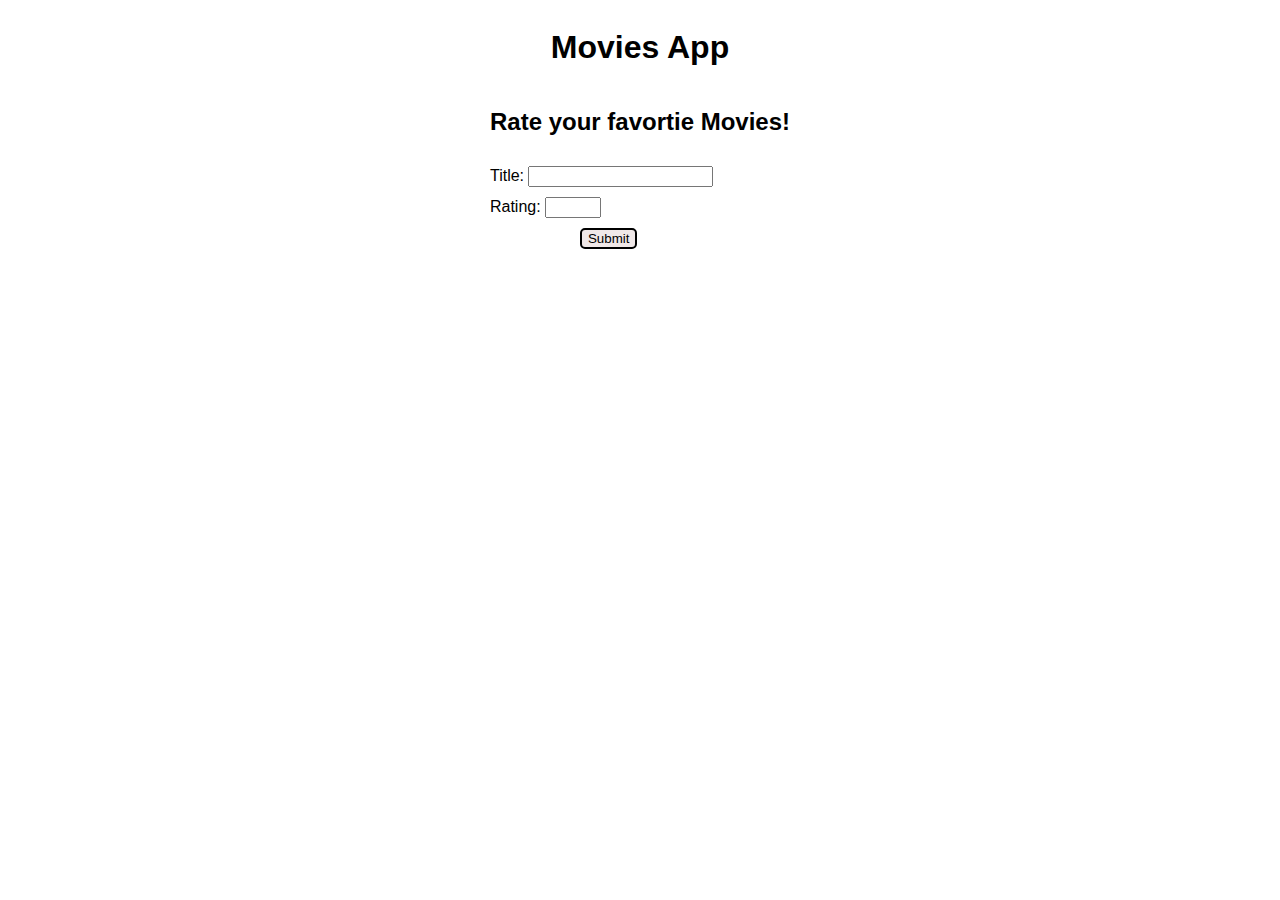
<file: Index.html>
<!DOCTYPE html>
<html lang="en">
<head>
    <meta charset="UTF-8">
    <meta http-equiv="X-UA-Compatible" content="IE=edge">
    <meta name="viewport" content="width=device-width, initial-scale=1.0">
    <link rel="stylesheet" href="MoviesApp.css">
    <title>Movies App</title>
</head>
<body id="container">
    <h1 class="font">Movies App</h1>

    <form>
        <h2 class="font">Rate your favortie Movies!</h2>
        <label class="font">Title:</label>
        <input type="text" name="title" minlength="2" required class="font inputBox">
        <br>
        <label class="font">Rating:</label>
        <input type="number" name="rating" min=0 max=10 required class="font inputBox">
        <br>
        <button id="submitBtn" class="font">Submit</button>
    </form>

    <ul id="moviesList">

    </ul>
    
    <script src="https://code.jquery.com/jquery-3.3.1.js"></script>
    <script src="MoviesApp.js"></script>
</body>
</html>
</file>
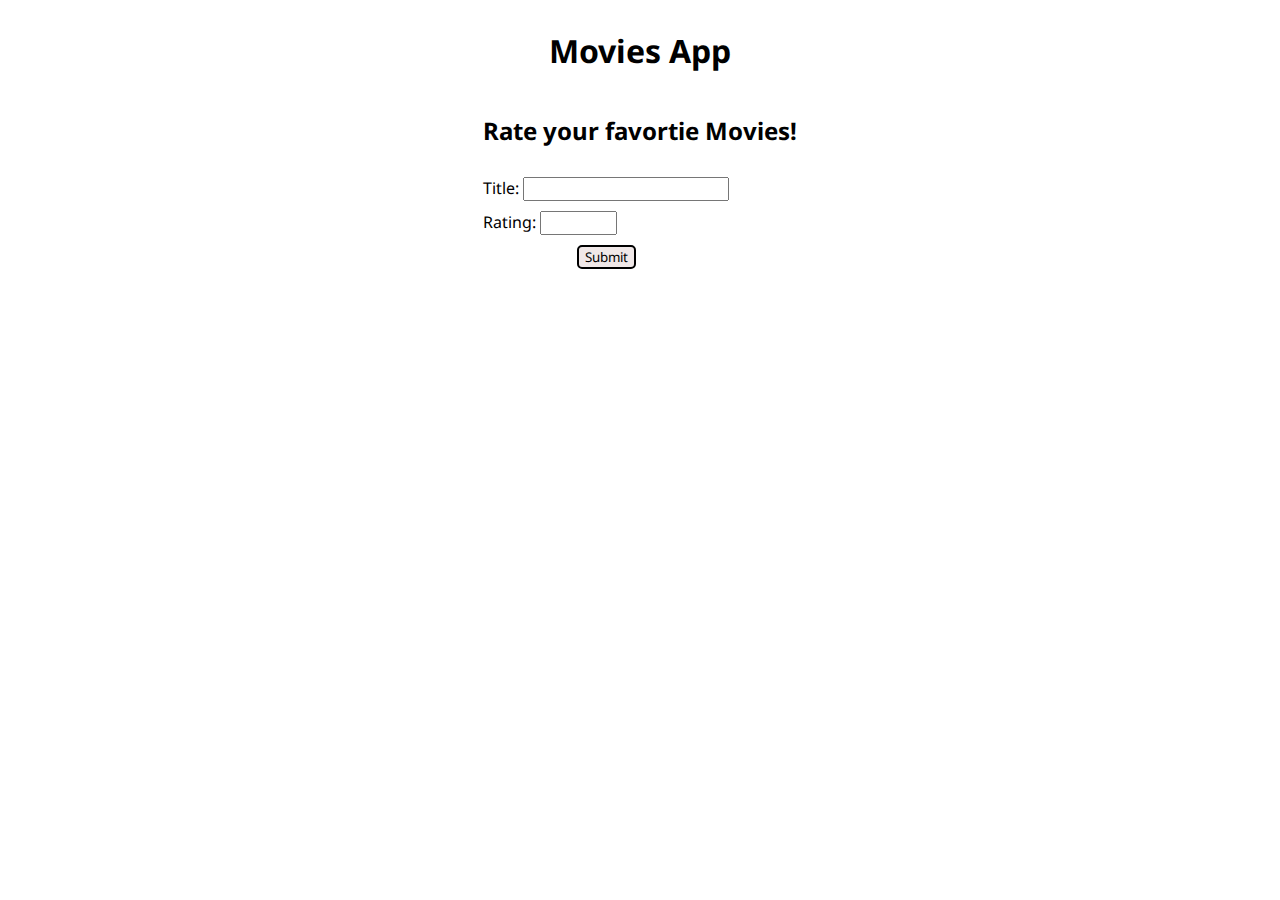
<file: MoviesApp.html>
<!DOCTYPE html>
<html lang="en">
<head>
    <meta charset="UTF-8">
    <meta http-equiv="X-UA-Compatible" content="IE=edge">
    <meta name="viewport" content="width=device-width, initial-scale=1.0">
    <link rel="stylesheet" href="MoviesApp.css">
    <title>Movies App</title>
    <link rel="preconnect" href="https://fonts.googleapis.com">
    <link rel="preconnect" href="https://fonts.gstatic.com" crossorigin>
    <link href="https://fonts.googleapis.com/css2?family=Noto+Sans&display=swap" rel="stylesheet">
</head>
<body id="container">
    <h1 class="font">Movies App</h1>
    <form>
        <h2 class="font">Rate your favortie Movies!</h2>
        <label class="font">Title:</label>
        <input type="text" name="title" minlength="2" required class="font inputBox">
        <br>
        <label class="font">Rating:</label>
        <input type="number" name="rating" min=0 max=10 required class="font inputBox">
        <br>
        <button id="submitBtn" class="font">Submit</button>
    </form>
    <ul id="moviesList">

    </ul>
    <script src="https://code.jquery.com/jquery-3.3.1.js"></script>
    <script src="MoviesApp.js"></script>
</body>
</html>
</file>
<file: MoviesApp.css>
.deleteBtn {
    margin-left: 10px;
    background-color: rgb(240, 232, 232);
    border-style: solid;
    border-radius: 5px;
}

#submitBtn {
    background-color: rgb(240, 232, 232);
    border-style: solid;
    border-radius: 5px;
    margin-top: 10px;
    margin-left: 30%;
}

.inputBox {
    margin-top: 10px;
}

.font {
    font-family: 'Noto Sans', sans-serif;
}

#container {
    background-image: url("https://www.publicdomainpictures.net/pictures/30000/velka/film-background-1334067869u9d.jpg");
    display: flex;
    flex-direction: column;
    justify-content: center;
    align-items: center;
}
</file>
